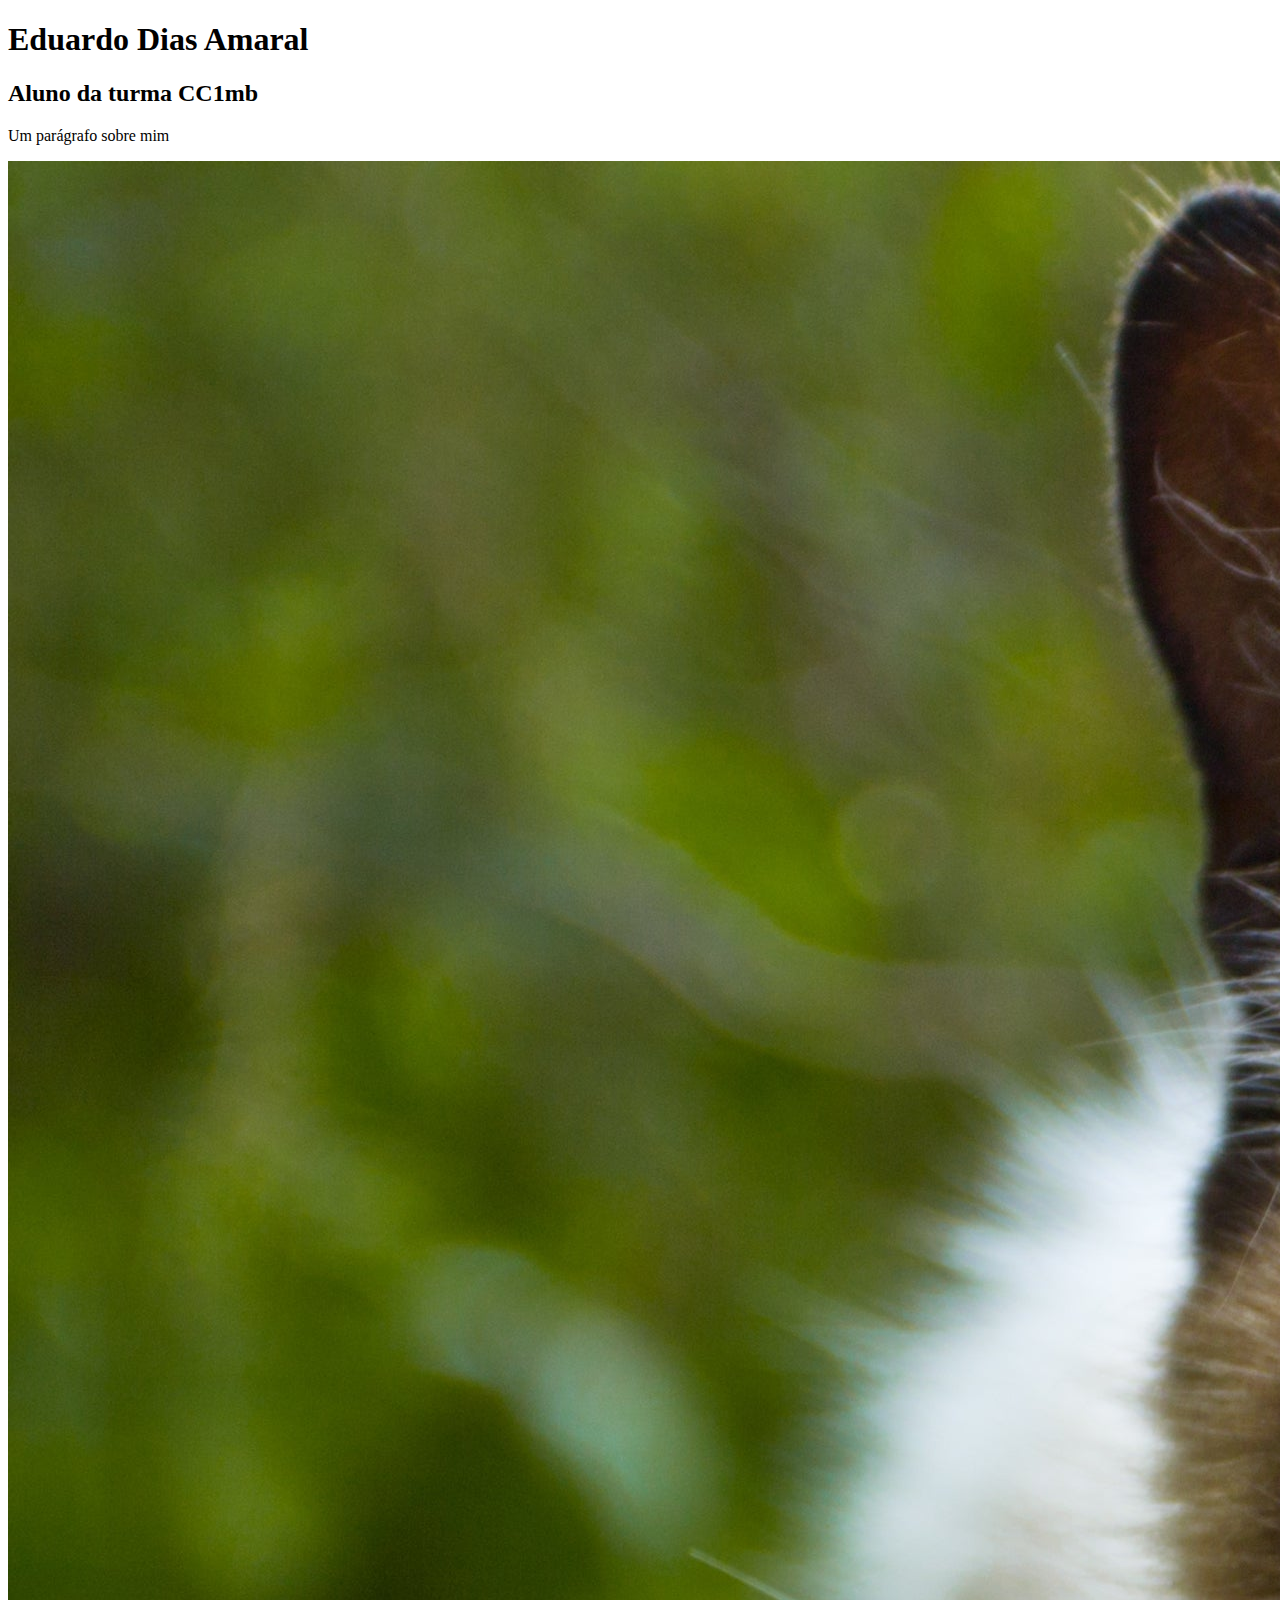
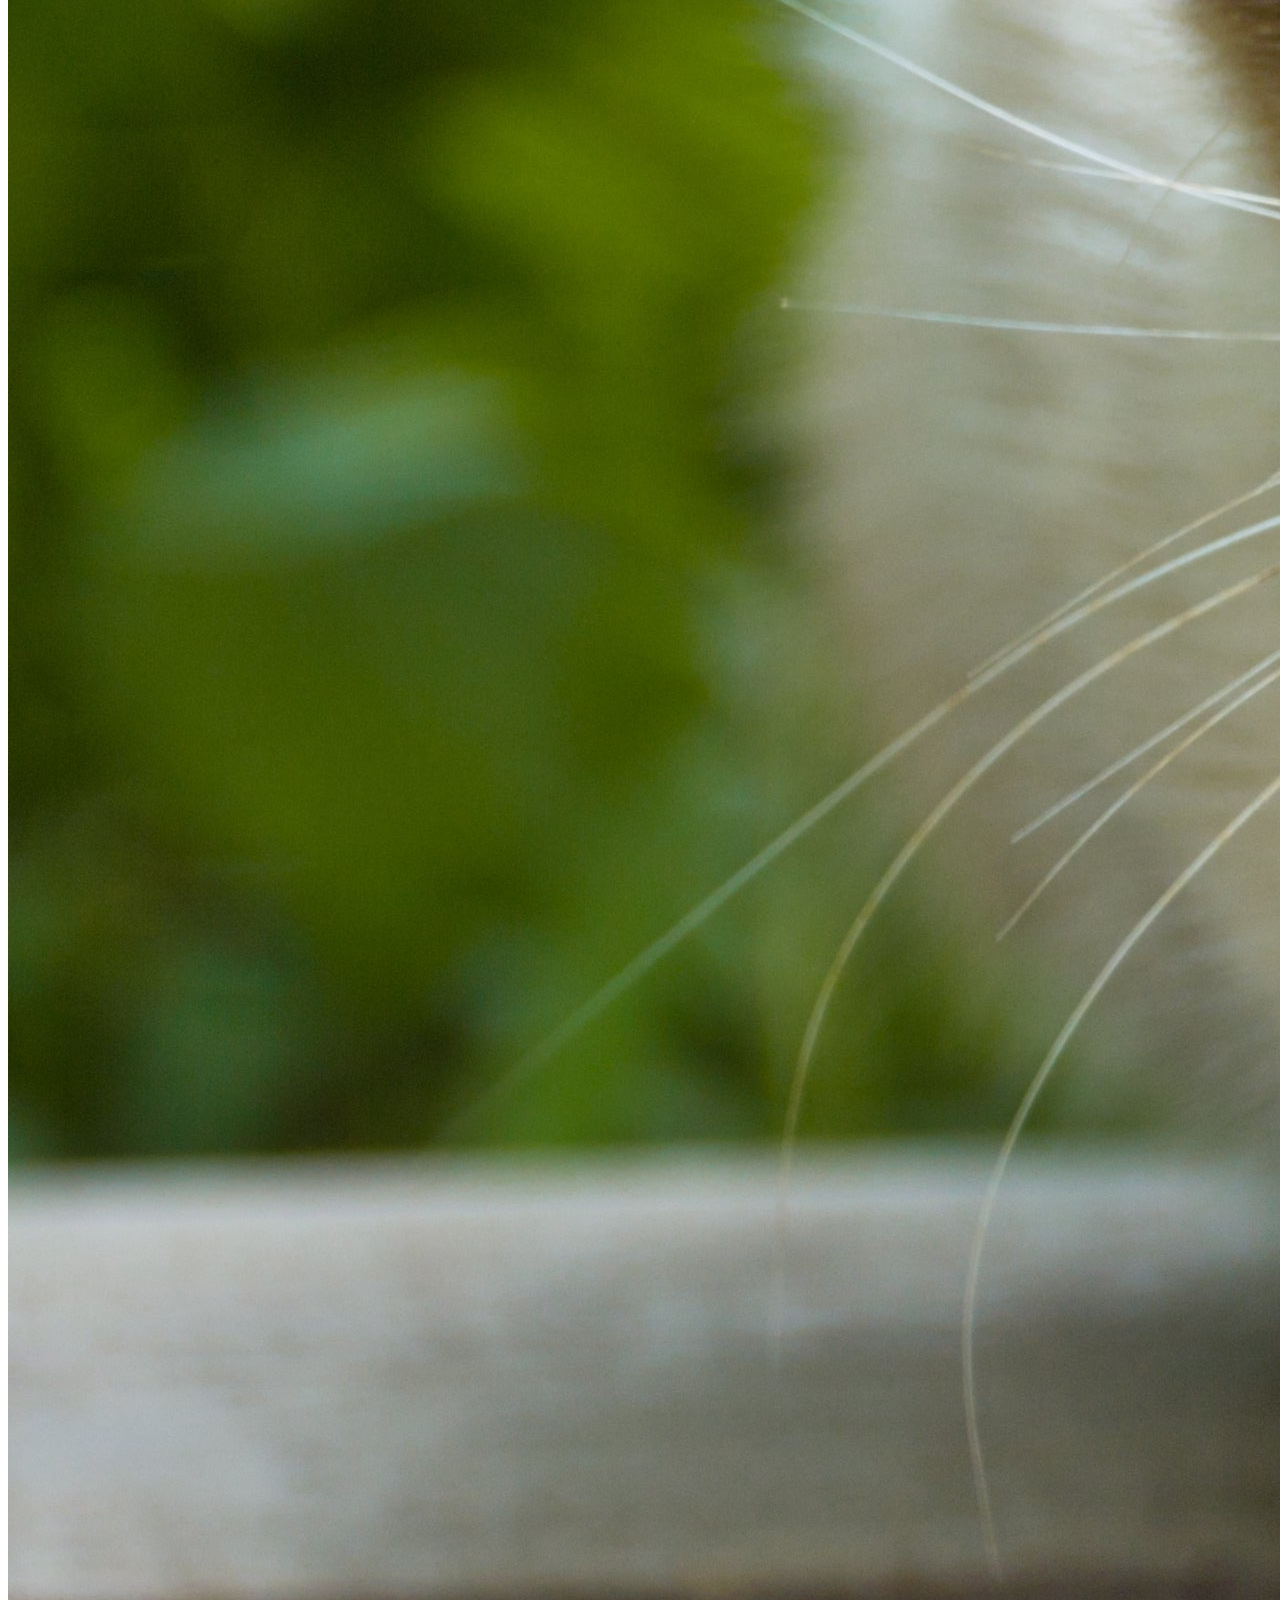
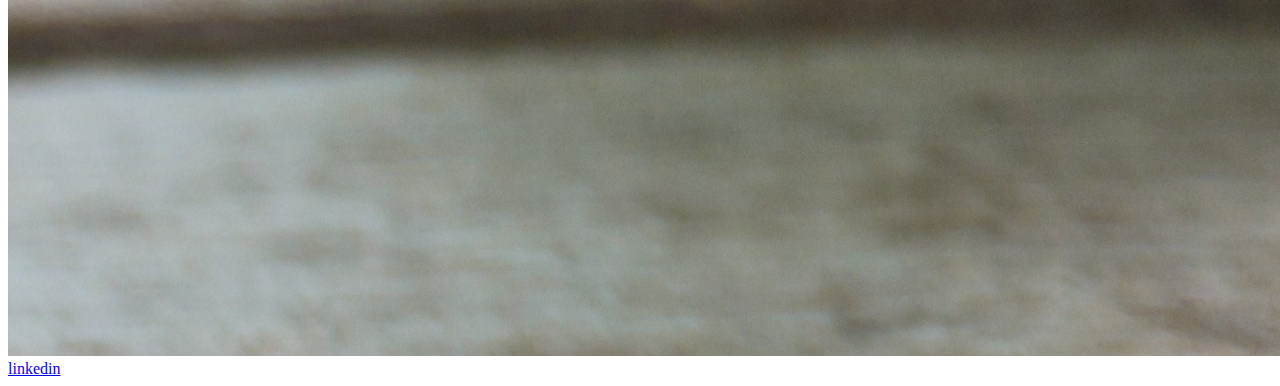
<file: index.html>
<!DOCTYPE html>
<html lang="br">
<head>
    <meta charset="UTF-8">
    <meta name="viewport" content="width=device-width, initial-scale=1.0">
    <title>Document</title>
</head>
<body>
    <h1>Eduardo Dias Amaral</h1>
    <h2>Aluno da turma CC1mb</h2>
    <p>Um parágrafo sobre mim</p>
    <img src="gato-siames.jpg" alt="Foto de um gato siames" style="size: ;">
    <a href="https://www.linkedin.com/public-profile/settings/?trk=d_flagship3_profile_self_view_public_profile&lipi=urn%3Ali%3Apage%3Ad_flagship3_profile_view_base%3BQbM5P0dfRA2RjfQW0NTKjw%3D%3D">linkedin</a>
</body>
</html>
</file>
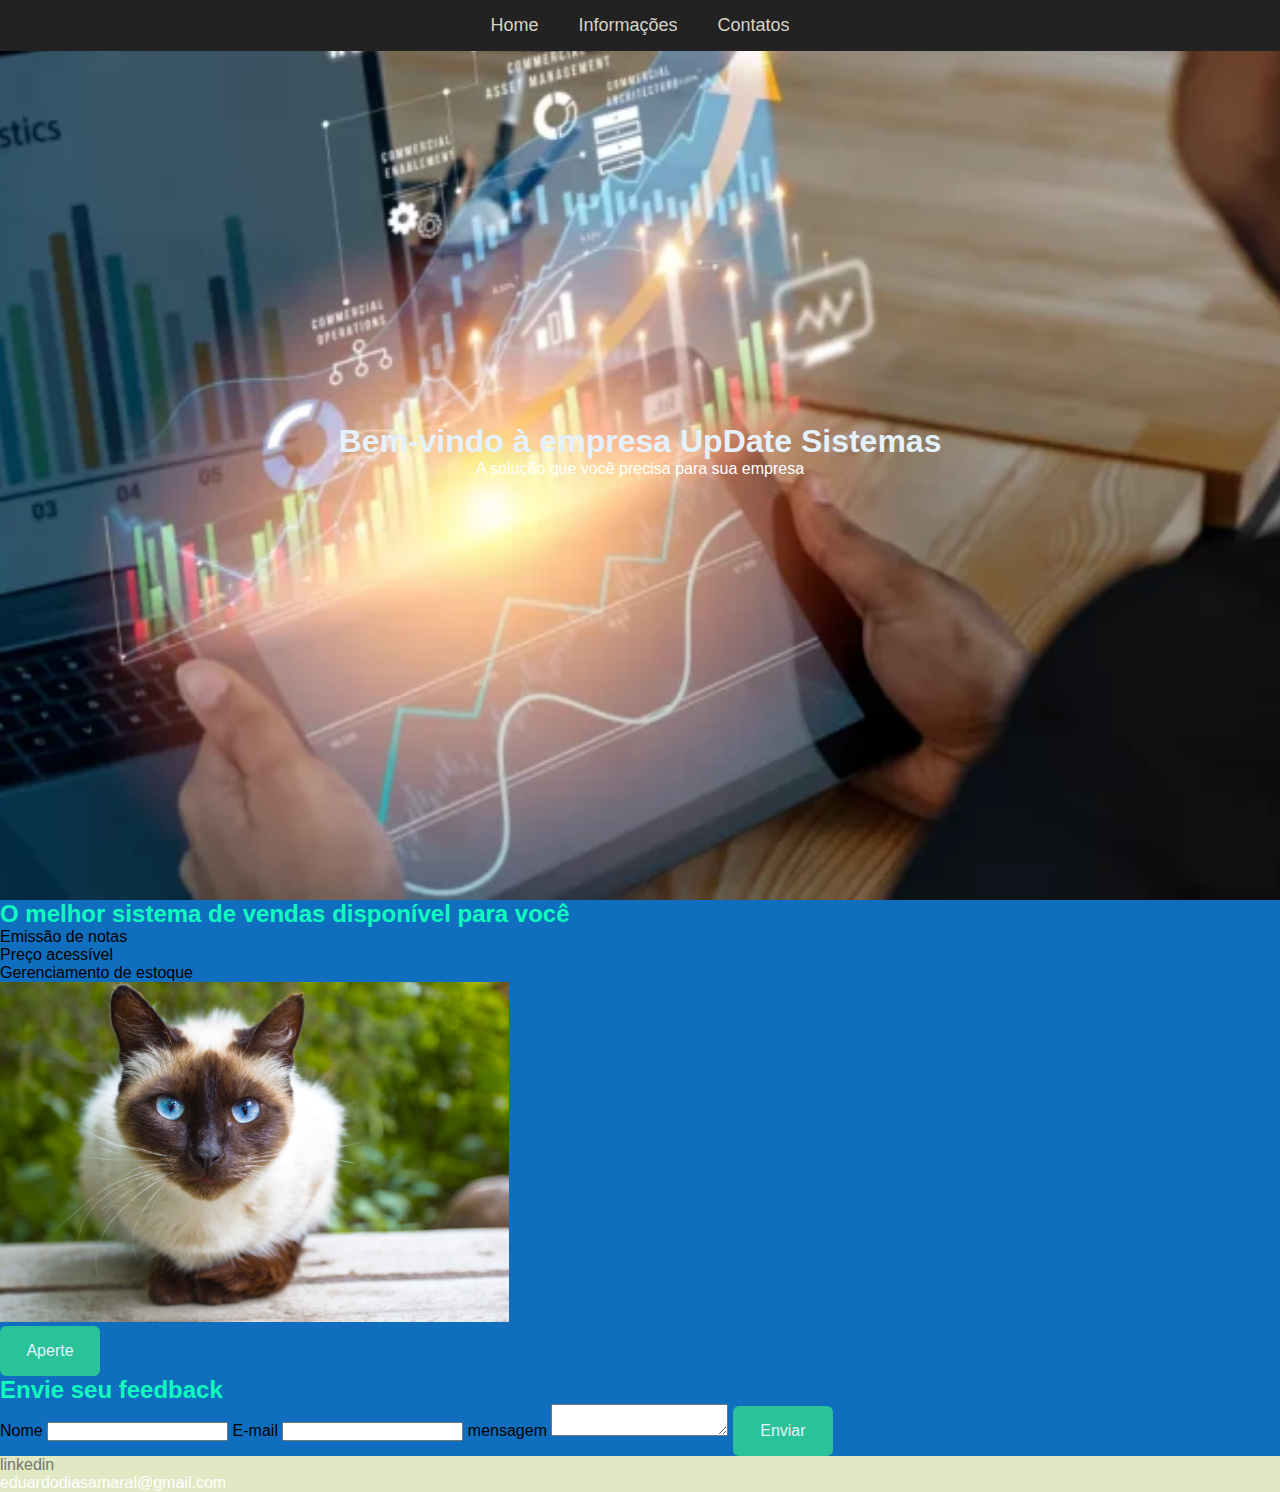
<file: Constru-o-de-Software-para-Web-main/index.html>
<!DOCTYPE html>
<html lang="br">
<head>
    <meta charset="UTF-8">
    <meta name="viewport" content="width=device-width, initial-scale=1.0">
    <title>UpDate Sistemas</title>
    <link rel="stylesheet" href="style.css">
</head>
<body>
    <nav>
        <ul>
            <li><a href="#home">Home</a></li>
            <li><a href="#informacoes">Informações</a></li>
            <li><a href="#contato">Contatos</a></li>
        </ul>
    </nav>
    <header id="home">
        <h1>Bem-vindo à empresa UpDate Sistemas</h1>
        <p>A solução que você precisa para sua empresa</p>
    </header>

    <section id="informacoes">
        <h2>O melhor sistema de vendas disponível para você</h2>
        <ul>
            <li>Emissão de notas</li>
            <li>Preço acessível</li>
            <li>Gerenciamento de estoque</li>
        </ul>
        <img src="gato-siames.jpg" alt="Foto de um gato siames" style="size: 50px">
        <br>
        <button class="aperte">Aperte</button>
    </section>

    <section>
        <h2>Envie seu feedback</h2>
        <form>
            <label for="nome">Nome</label>
            <input type="text" id="nome" name="nome" required>

            <label for="email">E-mail</label>
            <input type="email" id="email" name="email" required>

            <label for="mensagem">mensagem</label>
            <textarea name="mensagem" id="mensagem" required></textarea>

            <button type="submit">Enviar</button>
        </form>
    </section>

    <footer>
        <ul>
            <li><a href="https://www.linkedin.com/in/eduardo-dias-amaral-994b34361/">linkedin</a></li>
            <li><p>eduardodiasamaral@gmail.com</p></li>
        </ul>
    </footer>
</body>
</html>
</file>
<file: Constru-o-de-Software-para-Web-main/style.css>
* {
    margin: 0;
    padding: 0;
    box-sizing: border-box;
    font-family: Arial, sans-serif;
}

body {
    min-height: 100vh;
    background-color: #106EBE;
}

nav {
    background: #222;
    padding: 15px;
    position: fixed;
    width: 100%;
    top: 0;
    left: 0;
    text-align: center;
}
nav ul {
    list-style: none;
    display: flex;
    justify-content: center;
}
nav ul li {
    margin-left: 20px;
    margin-right: 20px;
}
nav ul li a {
    color: #d8d4c8;
    text-decoration: none;
    font-size: 18px;
}
nav ul li a:hover {
    color: #52dbb7;
}

footer {
    background-color: rgb(225, 233, 196);
    position: sticky;
    top: 100vh;
}

img {
    width: 509.3px;
    height: 339.5px;
    align-self: center;
}
h1 {
    color: #e5f1fc;
}
h2 {
    color: #0FFCBE;
}
p {
    color: #ffffff;
}
a {
    text-decoration: none;
    border-radius: 20px;
    color: rgb(117, 117, 114);
}
button {
    background-color: #29c299;
    color: #e5f1fc;
    border: none;
    border-radius: 6px;
    width: 100px;
    height: 50px;
    font-size: 16px;
    align-self: center;
}
li {
    text-decoration: none;
}

#home {
    background: url(Sist_Vend.png) center/cover no-repeat;
    color: #ffffff;
    text-align: center;
    height: 100vh;
    display: flex;
    flex-direction: column;
    justify-content: center;
    align-items: center;
}

.cont {
    display: flex;
    flex-direction: column;
}
</file>
